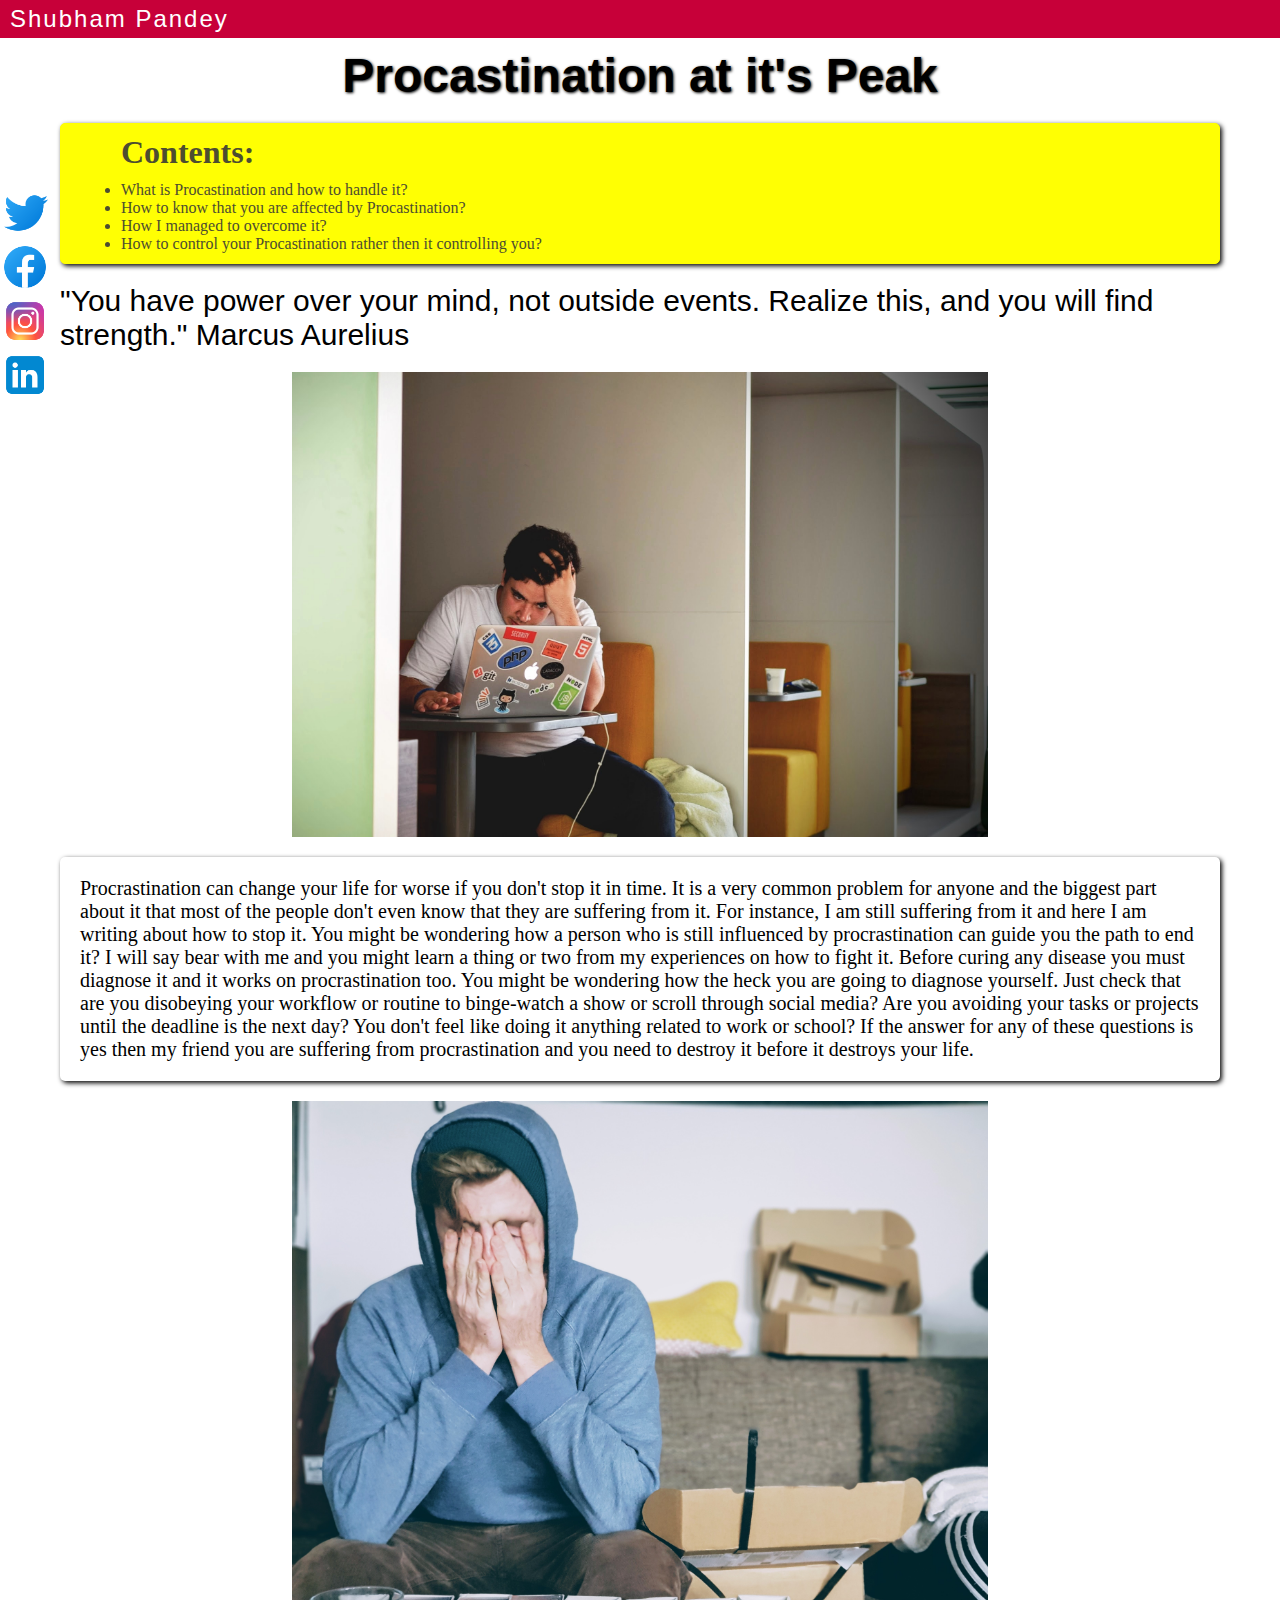
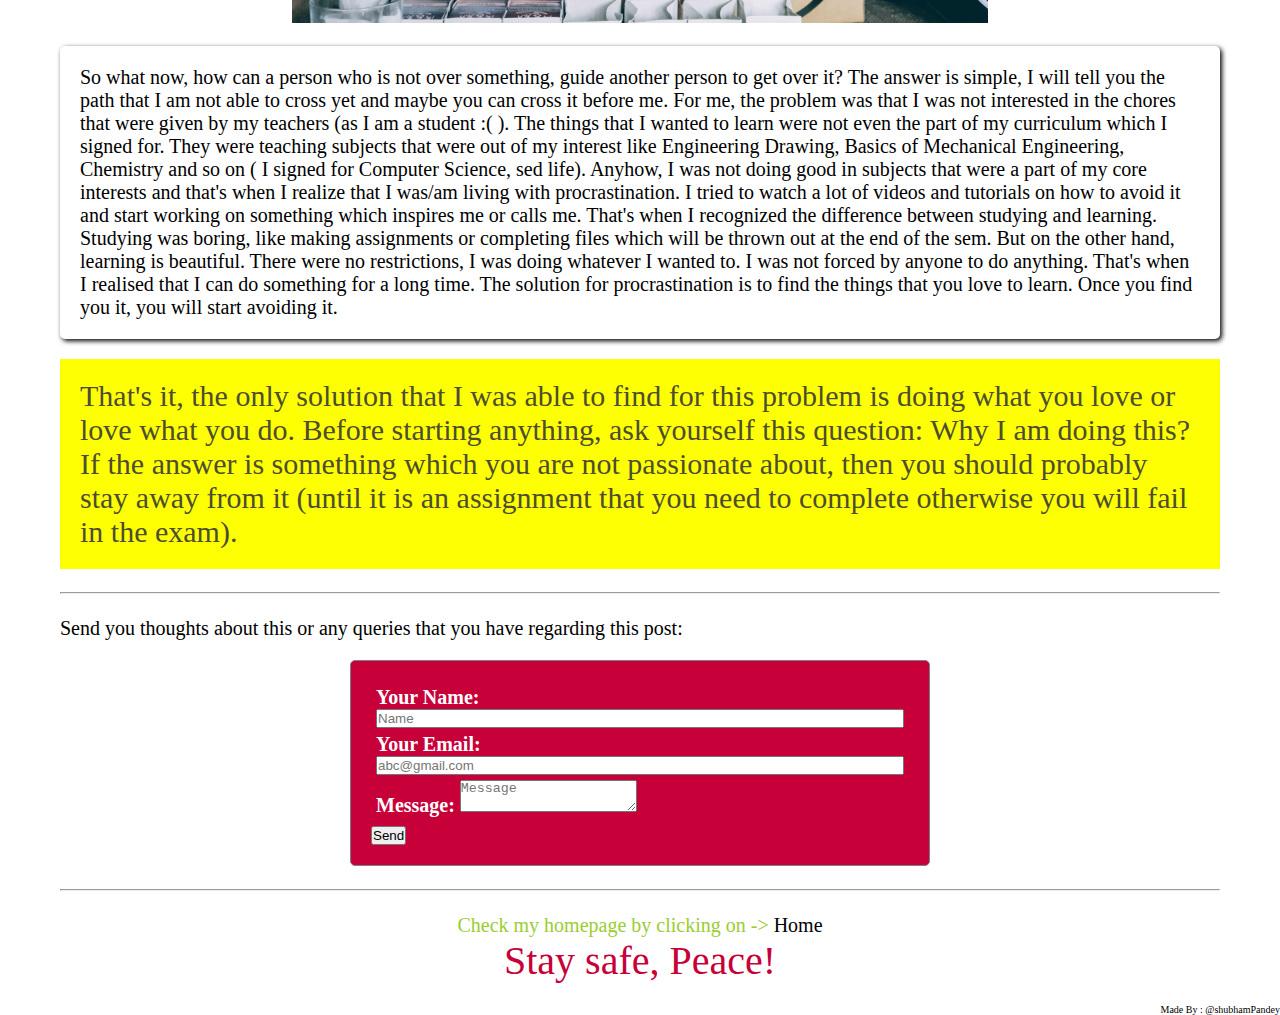
<file: index-1.html>
<!DOCTYPE html>
<html lang="en">

<head>
    <meta charset="UTF-8">
    <meta name="viewport" content="width=device-width, initial-scale=1.0">
    <title>How I wasted my Time</title>
    <link rel="stylesheet" href="style-1.css">
</head>

<body>
    <div class="navBar">
        <div class="navBarTitle">Shubham Pandey</div>
        <div class="navBarContent">
            <!-- Space for more nav bar items which can be added in future -->
        </div>
    </div>

    <div class="verticalNavBar">
        <a href="https://twitter.com/iamshub_"><img src="twitter.png" alt="Twitter Image"></a>
        <a href="https://www.facebook.com/shubhamkumar0304"><img src="facebook.png" alt="Facebook Image"></a>
        <a href="https://www.instagram.com/iamshub_"><img src="instagram.png" alt="Instagram Image"></a>
        <a href="https://www.linkedin.com/in/shubham-kumar-962002195/"><img src="linkedin.png" alt="LinkedIn Image"></a>
    </div>

    <div class="blogTitle">
        Procastination at it's Peak
    </div>

    <div class="container">
        <div class="blogContents">
            <h1 class="blogContentsHeading">Contents:</h1>
            <ul>
                <li>What is Procastination and how to handle it?</li>
                <li>How to know that you are affected by Procastination?</li>
                <li>How I managed to overcome it?</li>
                <li>How to control your Procastination rather then it controlling you?</li>
            </ul>
        </div>

        <div class="quote">
            "You have power over your mind, not outside events. Realize this, and you will find strength." <span class="quoteAuthor">Marcus Aurelius</span>
        </div>

        <div class="image">
            <img src="/blogImages/blogOne-1.jpg" alt="">
        </div>

        <div class="mainContent">
            <p>
                Procrastination can change your life for worse if you don't stop it in time. It is a very common problem for anyone and the biggest part about it that most of the people don't even know that they are suffering from it. For instance, I am still suffering
                from it and here I am writing about how to stop it. You might be wondering how a person who is still influenced by procrastination can guide you the path to end it? I will say bear with me and you might learn a thing or two from my experiences
                on how to fight it. Before curing any disease you must diagnose it and it works on procrastination too. You might be wondering how the heck you are going to diagnose yourself. Just check that are you disobeying your workflow or routine
                to binge-watch a show or scroll through social media? Are you avoiding your tasks or projects until the deadline is the next day? You don't feel like doing it anything related to work or school? If the answer for any of these questions
                is yes then my friend you are suffering from procrastination and you need to destroy it before it destroys your life.
            </p>
            <div class="image">
                <img src="/blogImages/blogOne-2.jpg" alt="">
            </div>
            <br>
            <p>
                So what now, how can a person who is not over something, guide another person to get over it? The answer is simple, I will tell you the path that I am not able to cross yet and maybe you can cross it before me. For me, the problem was that I was not interested
                in the chores that were given by my teachers (as I am a student :( ). The things that I wanted to learn were not even the part of my curriculum which I signed for. They were teaching subjects that were out of my interest like Engineering
                Drawing, Basics of Mechanical Engineering, Chemistry and so on ( I signed for Computer Science, sed life). Anyhow, I was not doing good in subjects that were a part of my core interests and that's when I realize that I was/am living with
                procrastination. I tried to watch a lot of videos and tutorials on how to avoid it and start working on something which inspires me or calls me. That's when I recognized the difference between studying and learning. Studying was boring,
                like making assignments or completing files which will be thrown out at the end of the sem. But on the other hand, learning is beautiful. There were no restrictions, I was doing whatever I wanted to. I was not forced by anyone to do anything.
                That's when I realised that I can do something for a long time. The solution for procrastination is to find the things that you love to learn. Once you find you it, you will start avoiding it.
            </p>
            <div class="finalContent">
                That's it, the only solution that I was able to find for this problem is doing what you love or love what you do. Before starting anything, ask yourself this question: Why I am doing this? If the answer is something which you are not passionate about,
                then you should probably stay away from it (until it is an assignment that you need to complete otherwise you will fail in the exam).
            </div>

            <br>
            <hr><br> Send you thoughts about this or any queries that you have regarding this post:
            <div class="replyForm">
                <form name="contact" method="POST" data-netlify="true">
                    <div class="formInputName">
                        <label>Your Name: <input type="text" name="name" placeholder="Name" /></label>
                    </div>
                    <div class="formInputEmail">
                        <label>Your Email: <input type="email" name="email" placeholder="abc@gmail.com" /></label>
                    </div>
                    <div class="formInputMessage">
                        <label>Message: 
                            <textarea name="message" placeholder="Message"></textarea></label>
                    </div>
                    <div class="formInputSubmit"><button type="submit">Send</button></div>
                </form>
            </div>
            <br>
            <hr><br>
            <div class="homepage">
                Check my homepage by clicking on -> <a href="index.html" target="blank">Home</a>
            </div>
            <div class="finalPara">
                Stay safe, Peace!
            </div>
        </div>
    </div>
    <div class="author">Made By : @shubhamPandey</div>
</body>

</html>
</file>
<file: style-1.css>
* {
    margin: 0;
    padding: 0;
    box-sizing: border-box;
}

.navBar {
    background-color: #C70039;
    flex-wrap: wrap;
    overflow: hidden;
}

.navBarTitle,
.navBarContent {
    color: white;
    font-family: Verdana, Geneva, Tahoma, sans-serif;
    letter-spacing: 2px;
    font-size: 1.5em;
    padding-left: 10px;
    padding-top: 5px;
    padding-bottom: 5px;
}

.navBarTitle {
    float: left;
}

.navBarContent {
    display: inline-grid;
    float: right;
}

.verticalNavBar img {
    width: 50px;
    position: static;
}

.verticalNavBar {
    padding-top: 150px;
    position: fixed;
    display: grid;
}

.blogTitle {
    padding-top: 10px;
    text-align: center;
    font-family: -apple-system, BlinkMacSystemFont, 'Segoe UI', Roboto, Oxygen, Ubuntu, Cantarell, 'Open Sans', 'Helvetica Neue', sans-serif;
    font-size: 3em;
    font-weight: bold;
    text-shadow: 1px 1px 3px black;
}

.container {
    margin-left: 60px;
    margin-right: 60px;
}

.blogContents {
    color: rgb(77, 77, 48);
    margin-top: 20px;
    padding-left: 60px;
    padding-top: 10px;
    padding-bottom: 10px;
    border: 1px solid yellow;
    border-radius: 5px;
    box-shadow: 2px 2px 5px black;
    background-color: rgb(255, 255, 3);
}

.blogContentsHeading {
    padding-bottom: 10px;
}

.quote {
    margin-top: 20px;
    font-size: 30px;
    font-family: 'Brush Script MT', sans-serif;
}

.image img {
    display: block;
    margin-left: auto;
    margin-right: auto;
    width: 60%;
    padding-top: 20px;
}

.mainContent {
    padding-top: 20px;
    font-family: ;
    font-size: 20px;
    margin-bottom: 20px;
}

.mainContent p {
    /* border: 1px solid white; */
    padding: 20px;
    box-shadow: 2px 2px 5px black;
    border-radius: 5px;
}

.finalContent {
    padding: 20px;
    color: rgb(77, 77, 48);
    background-color: rgb(255, 255, 3);
    margin-top: 20px;
    font-family: 'Brush Script MT';
    font-size: 30px;
}

.replyForm input {
    display: block;
    width: 100%;
}

.replyForm {
    margin-left: auto;
    margin-right: auto;
    width: 50%;
    padding: 20px;
    font-weight: bold;
    border: 1px solid grey;
    margin-top: 20px;
    background-color: #C70039;
    color: white;
    border-radius: 5px;
}

.formInputName,
.formInputEmail,
.formInputMessage {
    margin: 5px;
}

.formInputMessage {
    width: 50%;
}

a {
    text-decoration: none;
    color: black;
}

a:hover {
    color: #C70039;
}

.homepage {
    text-align: center;
    font-size: 20px;
    color: yellowgreen;
}

.author {
    font-size: 10px;
    text-align: right;
}

.finalPara {
    color: #C70039;
    text-align: center;
    font-size: 2em;
}

@media(max-width: 600px) {
    .image img {
        width: 90%;
    }
    .replyForm {
        width: 80%;
    }
    .quote {
        font-size: 20px;
    }
    .mainContent {
        font-size: 10px;
    }
    .finalContent {
        font-size: 20px;
    }
}
</file>
